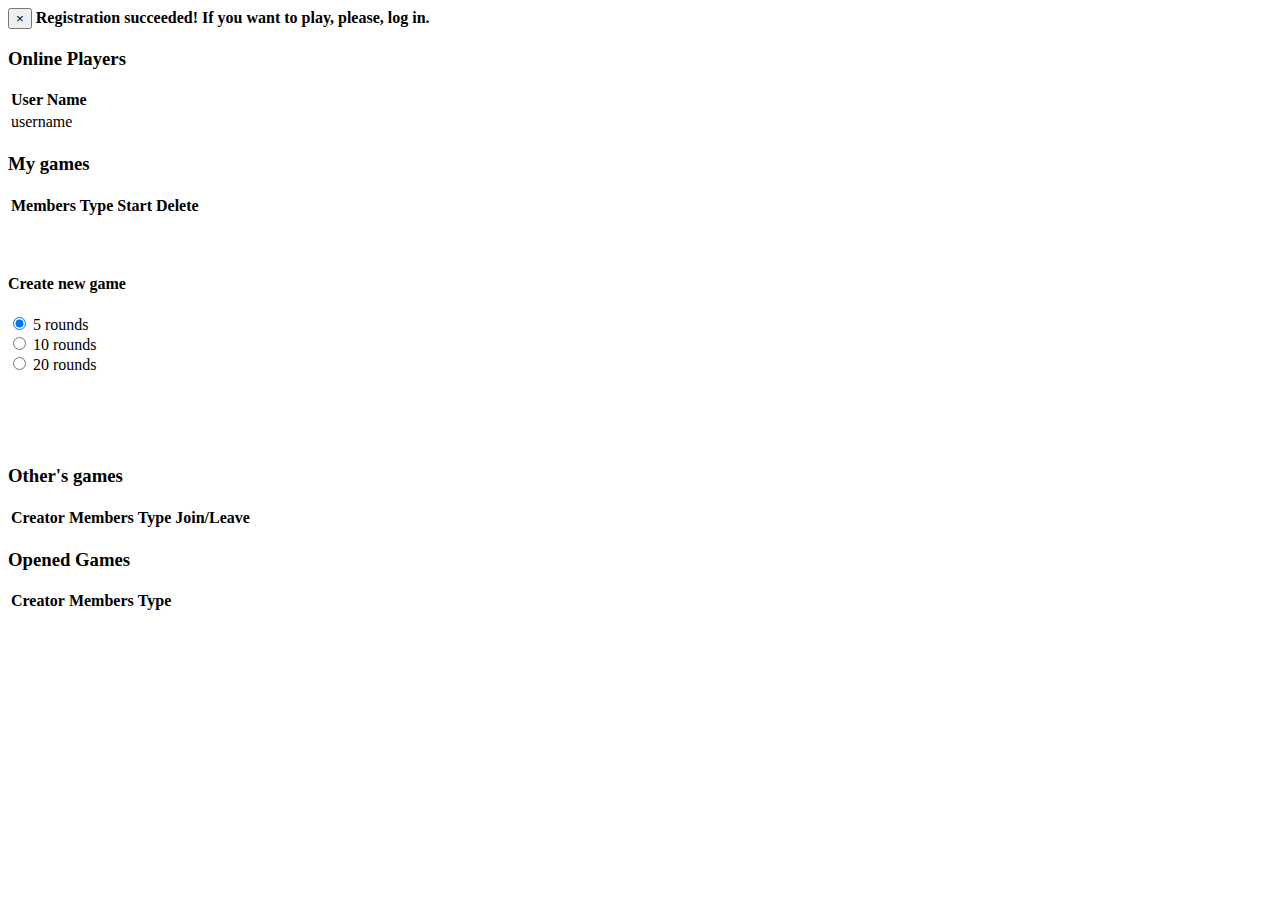
<file: src/main/resources/templates/index.html>
<!doctype html>
<html layout:decorate="~{layout}"
      lang="en"
      xmlns:th="http://www.thymeleaf.org"
      xmlns:layout="http://www.ultraq.net.nz/thymeleaf/layout">
<head>
    <title>Main Page | Word Chain</title>
    <script th:src="@{~/js/onlineEntities.js}" defer="defer"></script>
</head>

<body>

<div layout:fragment="content" class="container">

    <th:block th:if="${newplayersaved}">
        <div class="alert alert-success">
            <button type="button" class="close" data-dismiss="alert" aria-label="Close"><span aria-hidden="true">&times;</span></button>
            <strong>Registration succeeded! If you want to play, please, log in.</strong>
        </div>
    </th:block>

    <div class="row">
        <div class="col-12 col-sm-12 col-md-6 col-lg-6 col-xl-6">
            <div class="bs-component">
                <h3 class="text-center">Online Players</h3>
                <table class="table table-hover">
                    <thead>
                        <tr class="table-secondary">
                            <th class="center">User Name</th>
                        </tr>
                    </thead>

                    <tbody id="players-table-body">
                        <tr class="players-table-body-row" th:each="player, iterStat : ${onlinePlayers}">
                            <td th:text="${player.getUserName()}">username</td>
                        </tr>
                    </tbody>

                </table>
            </div>
        </div>

        <div class="col-12 col-sm-12 col-md-6 col-lg-6 col-xl-6">
            <div class="bs-component">

                <th:block th:if="${loggedIn}">

                    <h3>My games</h3>
                    <table class="table table-hover">
                        <thead>
                        <tr class="table-secondary">
                            <th class="center">Members</th>
                            <th class="center">Type</th>
                            <th class="center">Start</th>
                            <th class="center">Delete</th>
                        </tr>
                        </thead>

                        <tbody id="my-games-table-body">
                            <!--here comes data from JavaScript-->
                        </tbody>

                    </table>
					
					<br><br>
					
					<h4>Create new game</h4>
                    <form action="/" method="POST" class="new-match">
                    	<div class="row">
                    		<div class="col-sm">
			                   	<label class="form-check-label">
		                           <input type="radio" class="form-check-input" name="round" id="optionsRadios1" value="5" checked="">
		                           <span>5 rounds</span>
		                       </label>
		                  	</div>
		                  	<div class="col-sm">
		                       <label class="form-check-label">
		                           <input type="radio" class="form-check-input" name="round" id="optionsRadios2" value="10">
		                           <span>10 rounds</span>
		                       </label>
	                       </div>
	                       <div class="col-sm">
		                       <label class="form-check-label">
		                           <input type="radio" class="form-check-input" name="round" id="optionsRadios3" value="20">
		                           <span>20 rounds</span>
		                       </label>
	                       </div>
                    	</div>
                    	<br>
                        <div class="row justify-content-center">
                        	<div class="col-sm" id="create-new-match-button-container">
                        		<!--here comes button from JavaScript-->
                        	</div>
                        </div>
                    </form>

                    <br><br><br>

                    <h3>Other's games</h3>
                    <table class="table table-hover">
                        <thead>
                        <tr class="table-secondary">
                            <th class="center">Creator</th>
                            <th class="center">Members</th>
                            <th class="center">Type</th>
                            <th class="center">Join/Leave</th>
                        </tr>
                        </thead>

                        <tbody id="other-games-table-body">
                            <!--here comes data from JavaScript-->
                        </tbody>

                    </table>
                </th:block>


                <th:block th:unless="${loggedIn}">
                    <h3 class="text-center">Opened Games</h3>
                    <table class="table table-hover">
                        <thead>
                        <tr class="table-secondary">
                            <th class="center">Creator</th>
                            <th class="center">Members</th>
                            <th class="center">Type</th>
                        </tr>
                        </thead>

                        <tbody id="every-game-table-body">
                            <!--here comes data from JavaScript-->
                        </tbody>

                    </table>
                </th:block>

            </div>
        </div>

    </div>

    <br>
    <!-- <a href="/word-check" role="button" class="btn btn-info">Go to Oxford...</a>  -->

</div>

</body>
</html>
</file>
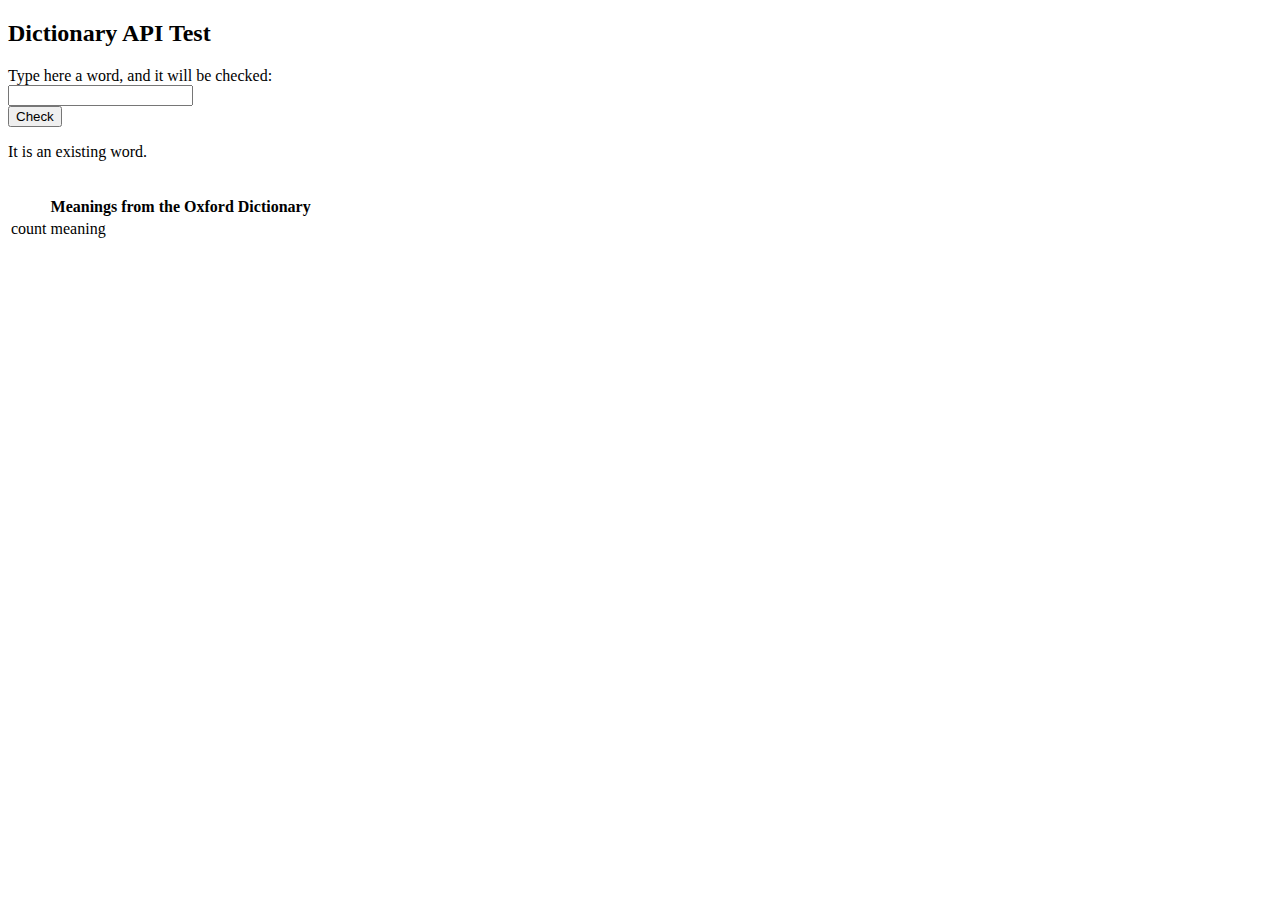
<file: src/main/resources/templates/dictionary-test.html>
<!doctype html>
<html layout:decorate="~{layout}"
      lang="en"
      xmlns:th="http://www.thymeleaf.org"
      xmlns:layout="http://www.ultraq.net.nz/thymeleaf/layout">
<head>
    <title>Dictionary API Test | Word Chain</title>
</head>

<body>

    <div layout:fragment="content" class="container">

        <h2>Dictionary API Test</h2>

        <div class="api-test-input">
            <form action="/word-check" class="form-horizontal" method="post">

                <div class="row">
                    <div class="col-md-12">
                        <div class="form-group">
                            <label for="word" class="cols-sm-2 control-label">Type here a word, and it will be checked:</label>
                            <div class="cols-sm-12">
                                <div class="input-group" id="word">
                                    <input type="text" class="form-control" name="word" th:value="${word}" />
                                </div>
                            </div>
                        </div>
                    </div>

                </div>

                <div class="form-group ">
                    <input class="btn btn-info" type="submit" value="Check"/>
                </div>

            </form>
        </div>

        <th:block th:if="${checking} and ${#lists.size(meanings) == 0}">
            <p th:text="${'This word is not in Oxford Dictionary.'}"></p>
        </th:block>

        <th:block th:if="${checking} and ${#lists.size(meanings) > 0}">
            <p>It is an existing word.</p>
            <br/>
            <table class="table table-hover">
                <thead>
                    <tr class="table-secondary">
                        <th></th>
                        <th class="center">Meanings from the Oxford Dictionary</th>
                    </tr>
                </thead>

                <tbody>
                    <tr th:each="meaning, iterStat : ${meanings}">
                        <td th:text="${iterStat.count} + '.'">count</td>
                        <td th:text="${meaning}">meaning</td>
                    </tr>
                </tbody>

            </table>

        </th:block>

    </div>

</body>
</html>
</file>
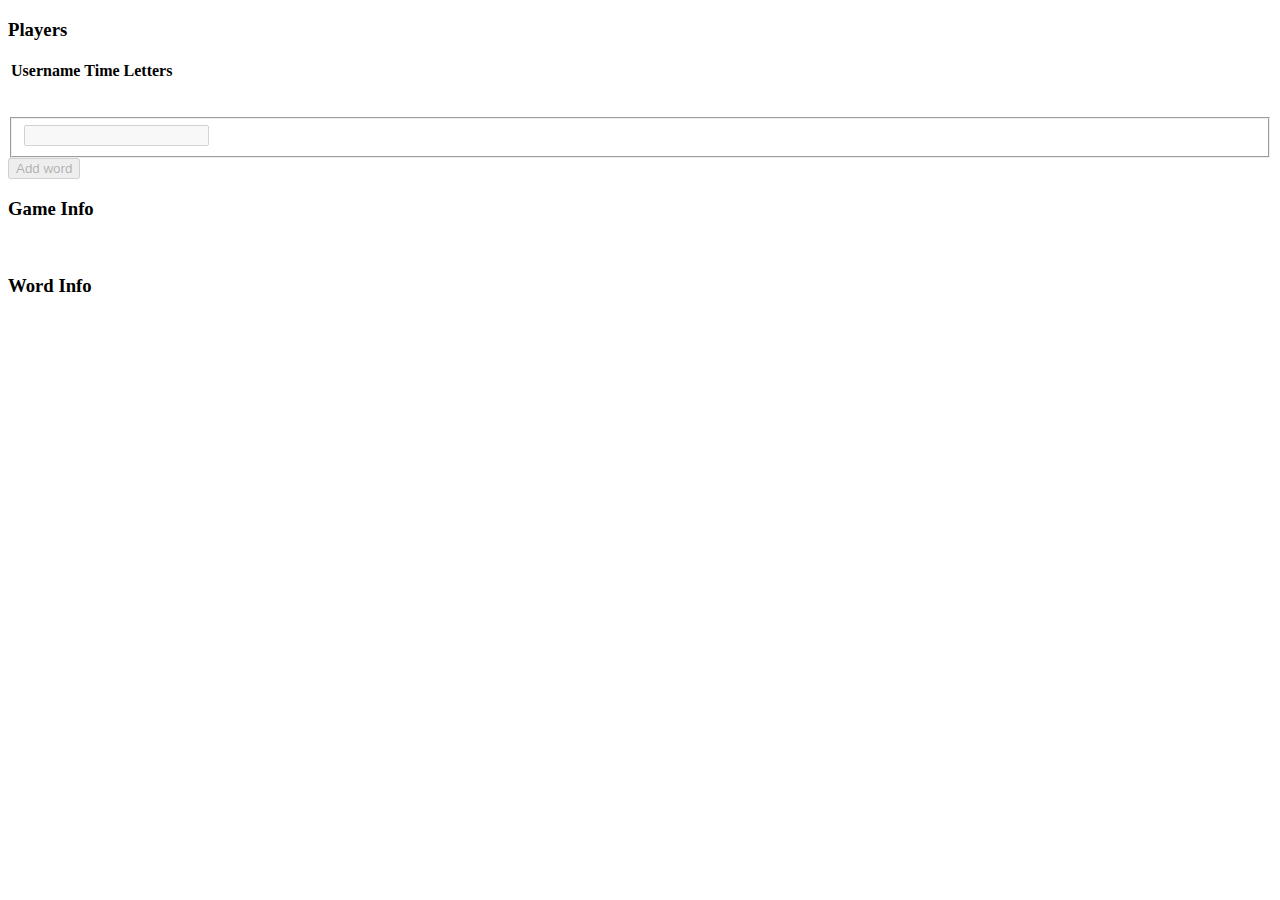
<file: src/main/resources/templates/game.html>
<!doctype html>
<html layout:decorate="~{layout}"
      lang="en"
      xmlns:th="http://www.thymeleaf.org"
      xmlns:layout="http://www.ultraq.net.nz/thymeleaf/layout">
<head>
    <title>Game | Word Chain</title>
    <script th:src="@{~/js/game.js}" defer="defer"></script>
</head>

<body>

<div layout:fragment="content" class="container">

    <div class="row">
        <div class="col-lg-4">
            <div class="bs-component">
                <h3 class="text-center">Players</h3>
                <table class="table table-hover">
                    <thead>
                    <tr class="table-secondary">
                        <th class="center">Username</th>
                        <th class="center">Time</th>
                        <th class="center">Letters</th>
                    </tr>
                    </thead>

                    <tbody id="player-data-table-body">
                        <!--player data comes here from JavaScript-->
                    </tbody>

                </table>
                <p id="round"></p>
            </div>
        </div>

        <div class="col-lg-4">
            <div class="bs-component">
                <div id="chain-box">
                    <ul id = "chain-list">
                        <!--words come here from JavaScript-->
                    </ul>
                </div>
                <br>
                <div id="add-word-div">
                    <div class="form-group">
                        <fieldset>
                            <input class="form-control" id="word-input-field" type="text" disabled>
                        </fieldset>
                    </div>
                    <button type="button" class="btn btn-success" id="add-word" disabled>Add word</button>
                    <p id="timer"></p>
                </div>
            </div>
        </div>

        <div class="col-lg-4">
            <div class="bs-component">
                <h3 id="message-box-title">Game Info</h3>
                <div id="message-box">
                    <div id="message-section">
                        <!--messages come here from JavaScript-->
                    </div>
                </div>
                <br>
                <h3 id="word-message-box-title">Word Info</h3>
                <div id="word-message-box">
                    <div id="word-message-section">
                        <!--messages come here from JavaScript-->
                    </div>
                </div>
            </div>

        </div>
    </div>

</div>

</body>
</html>
</file>
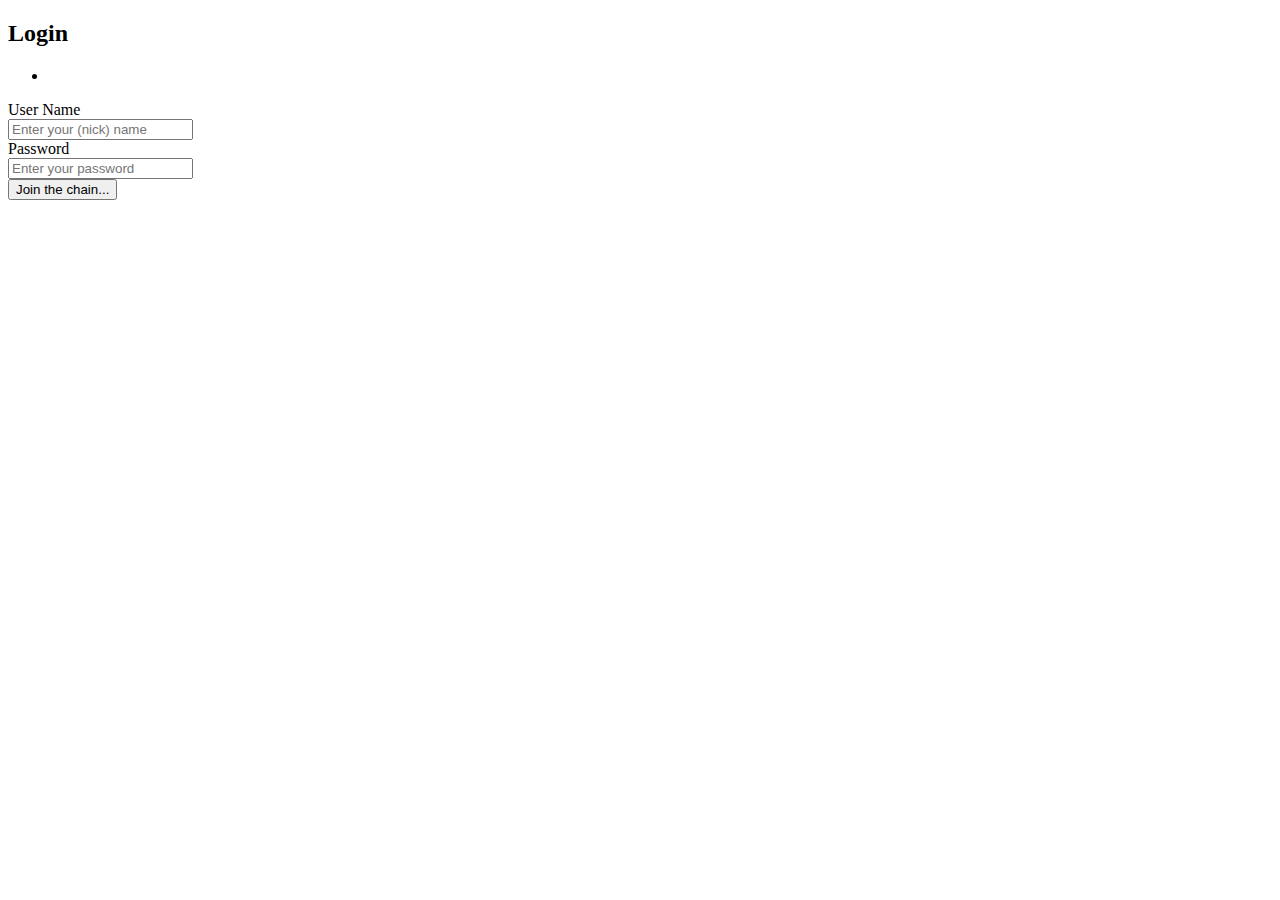
<file: src/main/resources/templates/login.html>
<!DOCTYPE html>
<html layout:decorate="~{layout}"
      lang="en"
      xmlns:th="http://www.thymeleaf.org"
      xmlns:layout="http://www.ultraq.net.nz/thymeleaf/layout">
<head>
    <title>Login | Word Chain</title>
</head>
<body>

<div layout:fragment="content" class="container">

    <header class="container text-center">
        <h2>Login</h2>
    </header>

    <div class="main-registration main-center-login">
        <div id="error-messages" class="text-danger" th:if="${#lists.size(errors)>0}">
            <ul th:each="error : ${errors}">
                <li th:text="${error}"></li>
            </ul>
        </div>

        <form action="/login" class="form-horizontal" method="post">

            <div class="form-group">
                <label for="user-name" class="cols-sm-2 control-label">User Name</label>
                <div class="cols-sm-10">
                    <div class="input-group">
                        <span class="input-group-addon"><i class="fa fa-user fa" aria-hidden="true"></i></span>
                        <input type="text" class="form-control" name="username" id="user-name"  placeholder="Enter your (nick) name"/>
                    </div>
                </div>
            </div>

            <div class="form-group">
                <label for="password" class="cols-sm-2 control-label">Password</label>
                <div class="cols-sm-10">
                    <div class="input-group">
                        <span class="input-group-addon"><i class="fa fa-lock fa-lg" aria-hidden="true"></i></span>
                        <input type="password" class="form-control" name="password" id="password"  placeholder="Enter your password"/>
                    </div>
                </div>
            </div>

            <div class="form-group text-center">
                <button type="submit" class="btn btn-success registration-button">Join the chain...</button>
            </div>

        </form>
    </div>

</div>

</body>
</html>
</file>
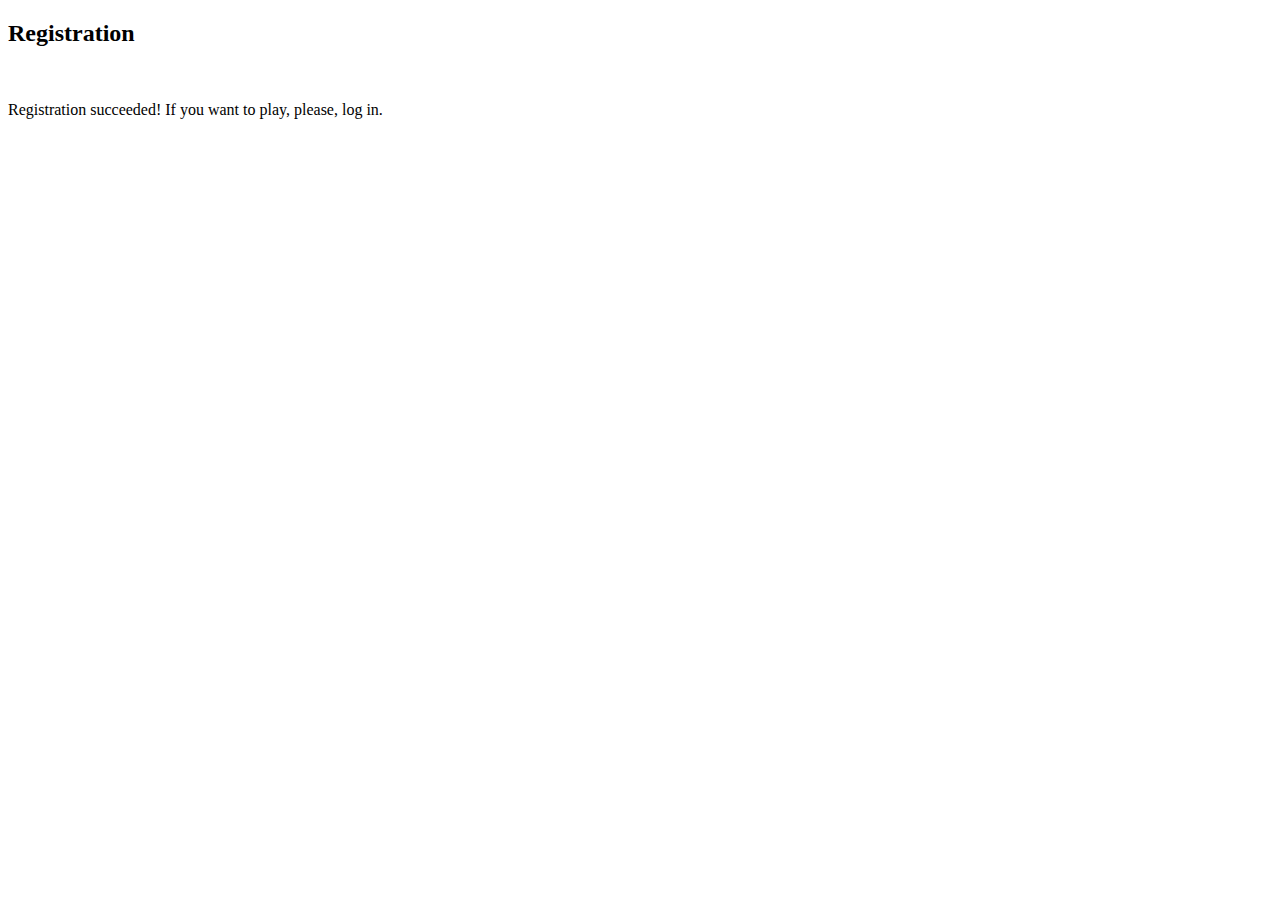
<file: src/main/resources/templates/registration-succeeded.html>
<!DOCTYPE html>
<html layout:decorate="~{layout}"
      lang="en"
      xmlns:th="http://www.thymeleaf.org"
      xmlns:layout="http://www.ultraq.net.nz/thymeleaf/layout">
<head>
    <title>Registration Succeeded | Word Chain</title>
</head>
<body>

<div layout:fragment="content" class="container">

    <header class="container text-center">
        <h2>Registration</h2>
        <br>
        <p class="text-success">Registration succeeded! If you want to play, please, log in.</p>
    </header>

</div>

</body>
</html>
</file>
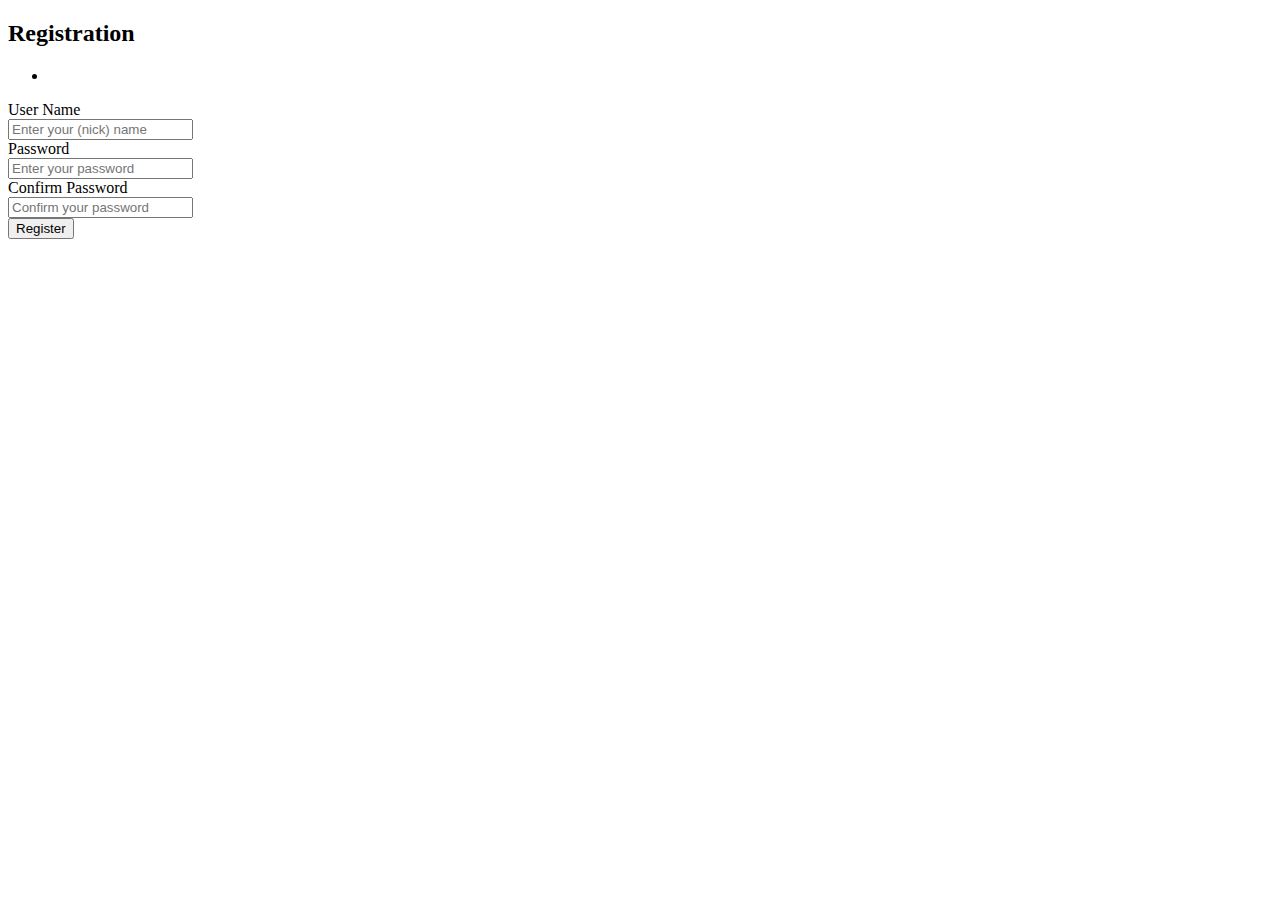
<file: src/main/resources/templates/registration.html>
<!DOCTYPE html>
<html layout:decorate="~{layout}"
      lang="en"
      xmlns:th="http://www.thymeleaf.org"
      xmlns:layout="http://www.ultraq.net.nz/thymeleaf/layout">
<head>
    <title>Registration | Word Chain</title>
</head>
<body>

    <div layout:fragment="content" class="container">

        <header class="container text-center">
            <h2>Registration</h2>
        </header>

        <div class="main-registration main-center-registration">
            <div id="error-messages" class="text-danger" th:if="${#lists.size(errors)>0}">
                <ul th:each="error : ${errors}">
                    <li th:text="${error}"></li>
                </ul>
            </div>

            <form action="/registration" class="form-horizontal" th:object="${player}" method="post">
                <div class="form-group">
                    <label for="user-name" class="cols-sm-2 control-label">User Name</label>
                    <div class="cols-sm-10">
                        <div class="input-group">
                            <span class="input-group-addon"><i class="fa fa-user fa" aria-hidden="true"></i></span>
                            <input type="text" class="form-control" th:field="*{userName}" id="user-name"  placeholder="Enter your (nick) name" th:value="*{userName}"/>
                        </div>
                    </div>
                </div>
        
                <div class="form-group">
                    <label for="password" class="cols-sm-2 control-label">Password</label>
                    <div class="cols-sm-10">
                        <div class="input-group">
                            <span class="input-group-addon"><i class="fa fa-lock fa-lg" aria-hidden="true"></i></span>
                            <input type="password" class="form-control" th:field="*{password}" id="password"  placeholder="Enter your password"/>
                        </div>
                    </div>
                </div>
         
                <div class="form-group">
                    <label for="confirm" class="cols-sm-2 control-label">Confirm Password</label>
                    <div class="cols-sm-10">
                        <div class="input-group">
                            <span class="input-group-addon"><i class="fa fa-lock fa-lg" aria-hidden="true"></i></span>
                            <input type="password" class="form-control" name="confirm" id="confirm"  placeholder="Confirm your password"/>
                        </div>
                    </div>
                </div>
                
                <div class="form-group text-center">
                    <button type="submit" class="btn btn-success registration-button">Register</button>
                </div>

            </form>
        </div>

    </div>

</body>
</html>
</file>
